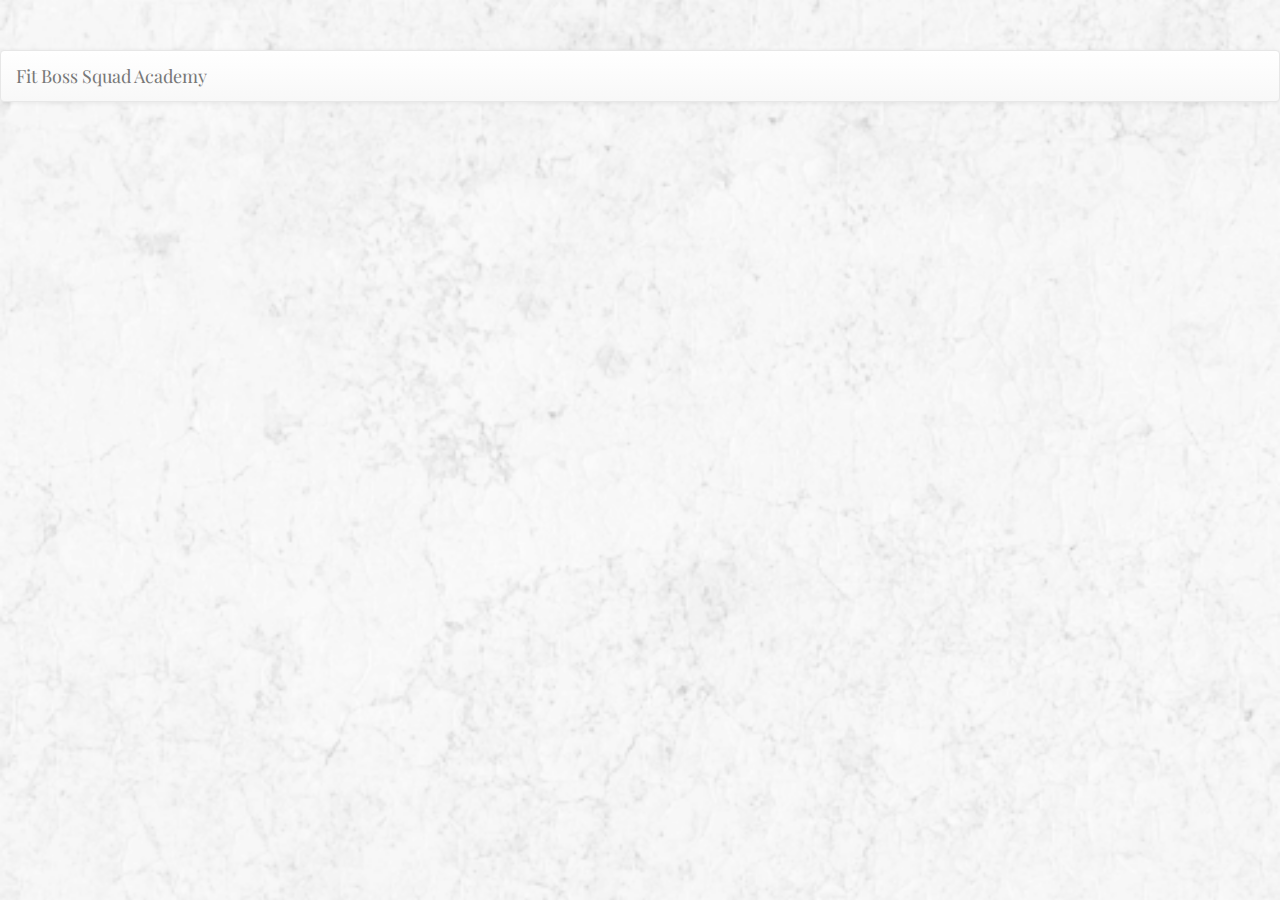
<file: training1.html>
<!doctype html>
<!--[if lt IE 7]>      <html class="no-js lt-ie9 lt-ie8 lt-ie7" lang=""> <![endif]-->
<!--[if IE 7]>         <html class="no-js lt-ie9 lt-ie8" lang=""> <![endif]-->
<!--[if IE 8]>         <html class="no-js lt-ie9" lang=""> <![endif]-->
<!--[if gt IE 8]><!-->
<html class="no-js" lang="">
<!--<![endif]-->

<head>
    <meta charset="utf-8">
    <meta http-equiv="X-UA-Compatible" content="IE=edge,chrome=1">
    <title></title>
    <meta name="description" content="">
    <meta name="viewport" content="width=device-width, initial-scale=1">

    <link rel="stylesheet" href="css/bootstrap.min.css">
    <style>
        body {
            padding-top: 50px;
            padding-bottom: 20px;
        }
    </style>
    <link href="https://fonts.googleapis.com/css?family=Fira+Sans+Condensed:300|Playfair+Display:400,400i" rel="stylesheet">
    <link rel="stylesheet" href="css/bootstrap-theme.min.css">
    <link rel="stylesheet" href="css/main.css">

    <script src="js/vendor/modernizr-2.8.3-respond-1.4.2.min.js"></script>
</head>

<body class="video-page">
    <!--Star navigation Bar -->
    <nav class="navbar navbar-default">
        <div class="container-fluid">
            <div class='navbar-header'>
                <a class="navbar-brand" href="index.html">Fit Boss Squad Academy</a>
            </div>
            </ul>
        </div>
    </nav>
    <!--End Navigation Bar-->

    <div class="container">
        <div class="embed-responsive embed-responsive-16by9">
            <iframe name="iframe" width="854" height="480" src="" frameborder="0" allowfullscreen></iframe>
        </div>

    </div>

    <!-- /container -->
    <script src="//ajax.googleapis.com/ajax/libs/jquery/1.11.2/jquery.min.js"></script>
    <script>
        window.jQuery || document.write('<script src="js/vendor/jquery-1.11.2.min.js"><\/script>')
    </script>

    <script src="js/vendor/bootstrap.min.js"></script>

    <script src="js/main.js"></script>

    <!-- Google Analytics: change UA-XXXXX-X to be your site's ID. -->
    <script>
        (function(b, o, i, l, e, r) {
            b.GoogleAnalyticsObject = l;
            b[l] || (b[l] =
                function() {
                    (b[l].q = b[l].q || []).push(arguments)
                });
            b[l].l = +new Date;
            e = o.createElement(i);
            r = o.getElementsByTagName(i)[0];
            e.src = '//www.google-analytics.com/analytics.js';
            r.parentNode.insertBefore(e, r)
        }(window, document, 'script', 'ga'));
        ga('create', 'UA-XXXXX-X', 'auto');
        ga('send', 'pageview');
    </script>
</body>

</html>
</file>
<file: css/main.css>
/* ==========================================================================
   Author's custom styles
   ========================================================================== */

.navbar {
    font-family: 'Playfair Display', serif;
}

body {
    font-family: 'Fira Sans Condensed', sans serif;
}

.jumbotron {
    background-image: url("../img/office-625893_1280.jpg");
    background-size: cover;
    height: 400px;
    width: 100%;
}

.video-page {
    background: url("../img/rockywall.png") no-repeat center center fixed;
    -webkit-background-size: cover;
    -moz-background-size: cover;
    -o-background-size: cover;
    background-size: cover;
}
</file>
